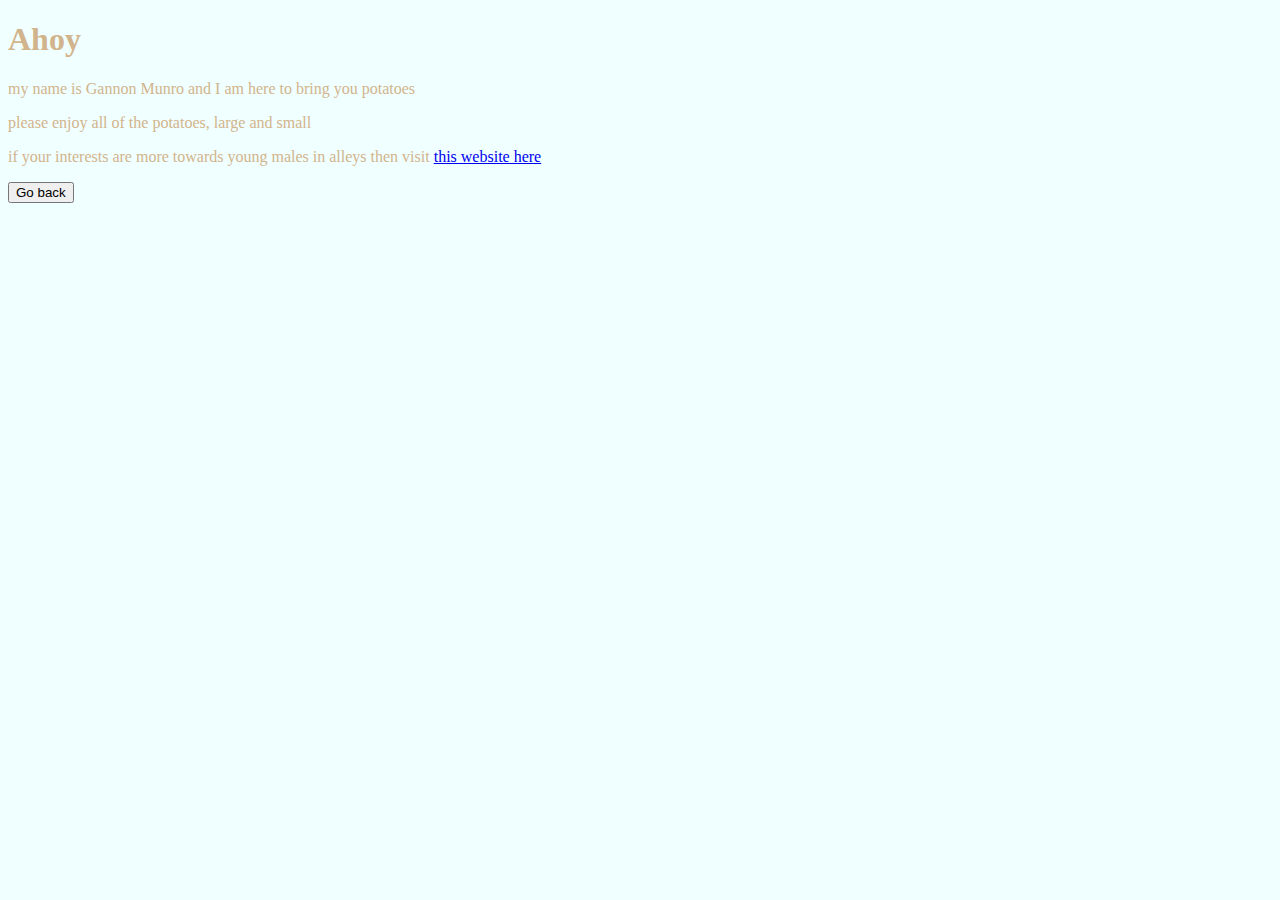
<file: about.html>
<!DOCTYPE html>
<html>
    <head>
        <link rel="stylesheet" href="styles2.css" />
    </head>
    <body background="https://i.pinimg.com/originals/e4/b7/26/e4b726394c54d28be3412b26389e841b.jpg">
        <h1>Ahoy</h1>
        <p>my name is Gannon Munro and I am here to bring you potatoes</p>
        <p>please enjoy all of the potatoes, large and small</p>
        <p>if your interests are more towards young males in alleys then visit
        <a href="https://yashxzb.github.io">this website here</a></p>
        <p><form action="index.html">
    <input type="submit" value="Go back" />
</form></p>
    </body>
</html>
</file>
<file: styles2.css>
body {
    background: azure;
    color: tan;
    background-image: url("https://media0.giphy.com/media/U1rlk8zdcAwbm/giphy.gif");
    cursor: crosshair;
}
</file>
